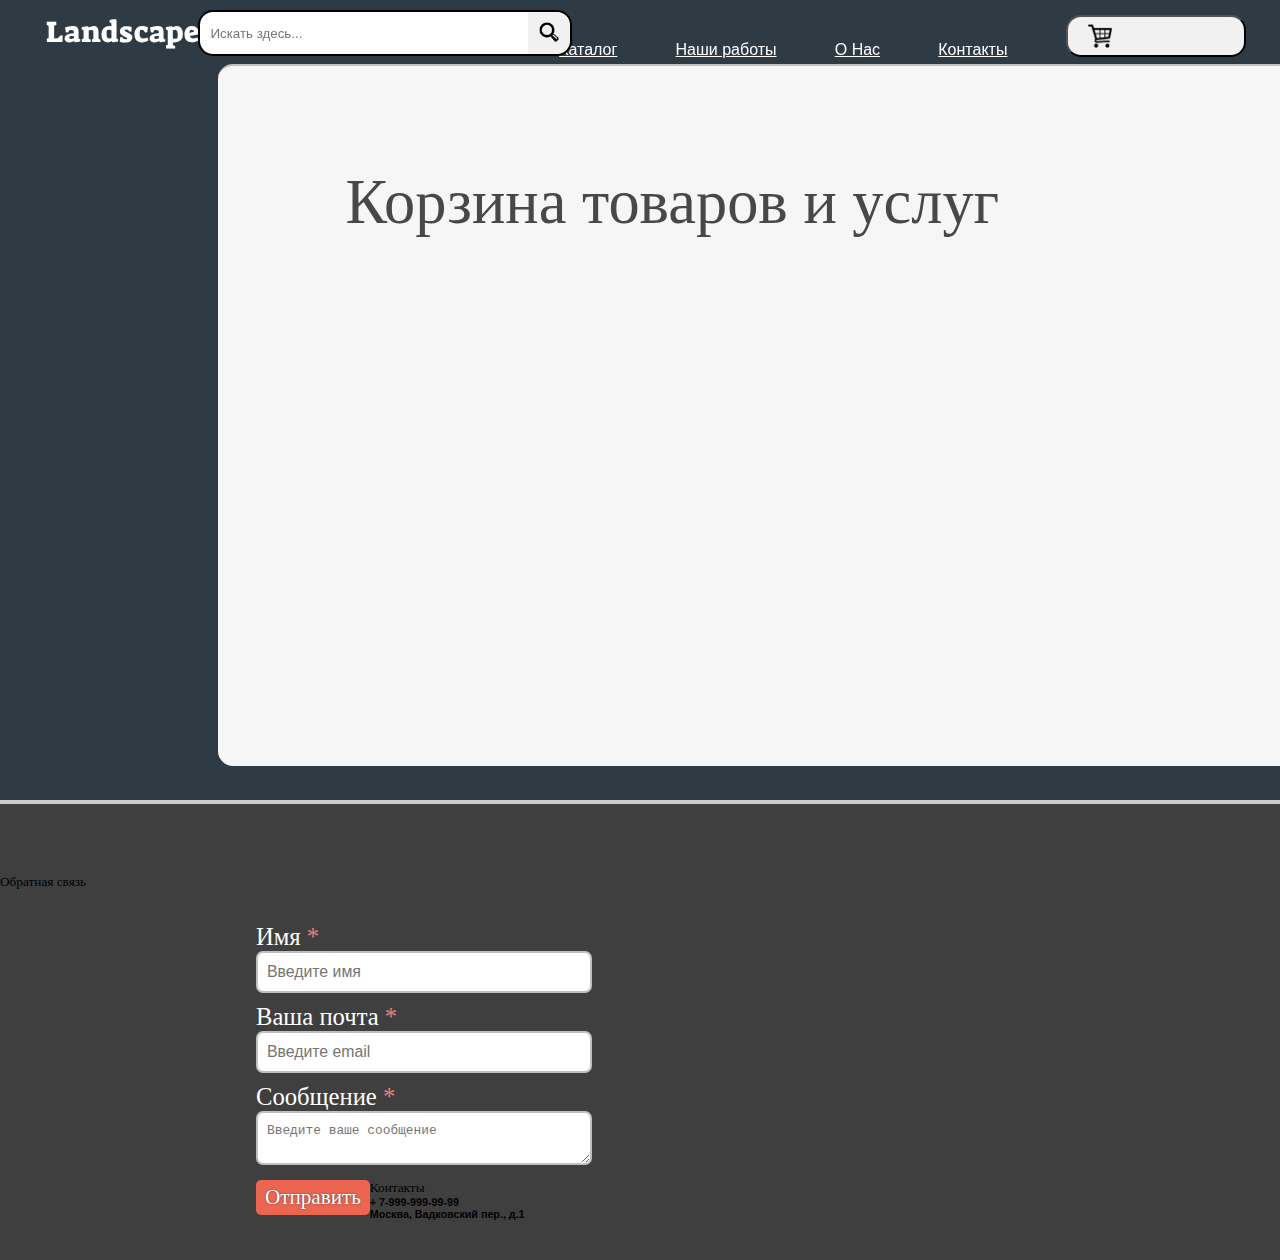
<file: basket.html>
<!DOCTYPE html>
<html lang="en">
<head>
  <meta charset="UTF-8">
  <meta name="viewport" content="width=device-width, initial-scale=1.0">
  <meta http-equiv="X-UA-Compatible" content="ie=edge">
  <title>Ландшафт</title>
  <link rel="stylesheet" href="css/main1.css">
</head>
<body>
  <header>
	<div id="logo" onclick="document.location='index.html'">
      <span>Landscape</span>
    </div>
	<div id="input_search">
		<form>
			<input type="text" placeholder="Искать здесь..." id="search">
			<button type="submit"><img src="img/search3.png" width="20" alt=""></button>
			<div class="dropdown-content">
				<a onclick="document.location='index.html'">Разработка индивидуального ландшафт-проекта</a>
				<a onclick="document.location='index.html'">Уход за уже существующим садом (1 месяц)</a>
				<a onclick="document.location='index.html'">Озеленение и благоустройство территории (за 1 сотку)</a>
				<a onclick="document.location='index.html'">Укладка газона (1 м2)</a>
				<a onclick="document.location='index.html'">Посадка деревьев и кустарников (1 растение)</a>
				<a onclick="document.location='index.html'">Песок 1 м3</a>
				<a onclick="document.location='index.html'">Земля плодородная 1 м3</a>
				<a onclick="document.location='index.html'">Глина 1 м3</a>
			  </div>
		</form>
	</div>
    <div id="about">
      <a href="#" onclick="document.location='index.html'" title="Услуги">Каталог</a>
      <a href="#" onclick="document.location='index.html'" title="Каталог">Наши работы</a>
      <a href="#" onclick="document.location='index.html'" title="Наши работы">О Нас</a>
	  <a href="#" onclick="slowScroll('#contacts')" title="О Нас">Контакты</a>
	  <button>
		<img src="img/basket.png" width="24" alt=""><div id="totalPrice"></div>
	  </button>
    </div>
  </header>
	<div id="topCart">
		<div id="my-cart"></div>
	</div>
  
  <div id="contacts">
	  <div id="Answer">
		<h5>Обратная связь</h5><br>
		
		<form id="form_input">
		  <label for="name">Имя <span>*</span></label><br>
		  <input type="text" placeholder="Введите имя" name="name" id="name"><br>
		  <label for="email">Ваша почта <span>*</span></label><br>
				<input type="email" placeholder="Введите email" name="email" id="email"><br>
				<label for="message">Сообщение <span>*</span></label><br>
				<textarea placeholder="Введите ваше сообщение" name="message" id="message"></textarea><br>
				<div id="mess_send" class="btn">Отправить</div>
		</form>
	</div>
	<div id="Adress">
		<h5>Контакты</h5>
		<h6>+ 7-999-999-99-99<br>
		Москва, Вадковский пер., д.1</h6>
	</div>
  </div>
  
  
  
  <script src="https://ajax.googleapis.com/ajax/libs/jquery/3.3.1/jquery.min.js"></script>
  <script src="js/cart.js"></script>
  <script>
    function slowScroll(id) {
      $('html, body').animate({
        scrollTop: $(id).offset().top
      }, 500);
    }
	$(document).on("scroll", function () {
      if($(window).scrollTop() === 0)
        $("header").removeClass("fixed");
      else
        $("header").attr("class", "fixed");
    });
  </script>
</body>
</html>
</file>
<file: css/main1.css>
@import url('https://fonts.googleapis.com/css?family=Roboto|Suez+One');

* {
  margin: 0;
  padding: 0;
  outline: none;
}

body, html {
  width: 100%;
  height: 100%;
}

body {
  background-color: #000;
  font-family: Trebuchet MS, Helvetica;
}

/* Шапка сайта */

header {
  width: 100%;
  padding: 10px 0.5% 5px 0.5%;
  background: transparent;
  float: left;
  position: fixed;
}

header #logo {
  color: #fff;
  cursor: pointer;
}

header #logo span {
  font-size: 1.7em;
  line-height: 45px;
  margin-left: 40px;
  font-family: 'Suez One', serif;
}

header #about button {
	width: 180px;
	height: 42px;
	border-radius: 15px;
	/*padding-top: 15px;*/
	cursor: pointer;
	background-color: #f1f1f1;
	margin-top: 5px;
	font-size: 1.2em;
	font-family: Trebuchet MS, Helvetica;
}

#about img {
	float: left;
	padding-left: 20px;
}

@media (min-width: 701px) {
	header > div {
		float: left;
		box-sizing: border-box;
	}
	
  #logo {
    width: 15%;
    font-size: 1.1em;
  }

	#input_search {
		width: 25%;
	}

  #about {
    width: 60%;
  }
}

@media (max-width: 700px) {
  #logo {
    margin-top: 15px;
    width: 100%;
    font-size: 1.5em;
  }

  #about {
    float: left;
    width: 100%;
  }
}

#about {
  text-align: center;
  font-size: 1em;
  line-height: 40px;
  margin-bottom: 10px;
}

#about > a {color: #fff}

#about > a:hover {
  color: #b0b0b0;
  text-decoration: underline;
}

#about > a:not(:last-child) {
  margin-right: 7%;
}
/* Поле поиска*/
header #input_search form {
  position: relative;
  width: 360px;
  margin: 0 auto;
}
header #input_search input {
  width: 100%;
  height: 42px;
  padding-left: 10px;
  border: 2px solid #000;
  border-radius: 15px;
  outline: none;
  background: #FFF;
  color: #9E9C9C;
}
header #input_search button {
  position: absolute; 
  top: 2px;
  right: -12px;
  width: 42px;
  height: 42px;
  border: none;
  background: #f1f1f1;
  border-radius: 0 15px 15px 0;
  cursor: pointer;
}

.dropdown-content {
    display: none;
    position: absolute;
    background-color: #f1f1f1;
    min-width: 370px;
	border: 1px solid #000;
	border-radius: 0 0 15px 15px;
    z-index: 1;
}

.dropdown-content a {
    color: black;
    padding: 12px 16px;
	border-top: 1px solid #000;
    text-decoration: none;
    display: block;
}

#input_search:hover .dropdown-content {
    display: block;
}

/* Стили для фиксированной шапки */

.fixed {
  z-index: 5000;
  background-color: #fff;
  border-bottom: 1px solid silver;
}

header.fixed #logo {
  color: #343434;
}

.fixed #about a {color: #343434}
.fixed #about a:hover {color: #7c7c7c}

/* Главный блок на сайте */

#top {
  width: 100%;
  background-image: url(https://porusski.me/wp-content/uploads/2016/10/feng_shui-kwiaty-00.jpg);
  background-blend-mode: multiply;
  background-color: #2e3a44;
  background-size: cover;
  text-align: center;
  color: #fff;
}

@media (min-width: 1001px) {
  #top {
    font-size: 3em;
    height: 1000px;
  }
}

@media (max-width: 1000px) and (min-width: 651px) {
  #top {
    font-size: 2em;
    height: 600px;
  }
}

@media (max-width: 650px) {
  #top {
    font-size: 1.3em;
    padding-top: 50%;
    height: 500px;
  }
}

@media (max-width: 450px) {
  #top {
    font-size: 0.9em;
  }
}

#top h1 {
  padding-top: 20%;
}

#top h3 {
  color: #ccc;
}

.items {
    justify-content: space-around;
    margin-top: 90px;
	margin-left: 10%;
}
.items .item {
	float: left;
	
	margin-right: 10%;
    text-align: center;
    color: #fff;
    position: relative;
}
.items .item .item-title {
    font-weight: 700;
    font-size: 18px;
    text-transform: uppercase;
    position: relative;
    z-index: 2;
}
.items .item .item-text {
    position: relative;
    z-index: 2;
	font-size: 16px;
}
.items .item.second {
    margin-top: 40px;
}

/* Услуги */

#services {
  float: left;
  background-color: #f6f6f6;
  border-top: 2px solid silver;
  color: #484848;
  font-size: 1.3em;
}

#services button {
	width: 36px;
	height: 36px;
	border-radius: 15px;
}

@media (min-width: 1401px) {
  #services {
    padding: 75px 20%;
    width: 60%;
  }
}

@media (max-width: 1400px) {
  #services {
    padding: 100px 10%;
    width: 80%;
  }
}

@media (max-width: 700px) {
  #services div {
    width: 98%!important;
    margin-bottom: 20px;
  }
}

#services div {
  width: 48%;
  margin-right: 2%;
  float: left;
}

#services h2 {
	font-size: 3em;
	margin-bottom: 30px;
}
#services span {color: #a0a0a0}

/*Корзина*/
#topCart {
	width: 100%;
	height: 800px;
  background-image: url(https://porusski.me/wp-content/uploads/2016/10/feng_shui-kwiaty-00.jpg);
  background-blend-mode: multiply;
  background-color: #2e3a44;
  background-size: cover;
  color: #fff;
}

/*@media (min-width: 1001px) {
  #topCart {
    height: 800px;
  }
}*/

@media (max-width: 650px) {
  #topCart {
    font-size: 0.7em;
  }
}

#my-cart {
  float: left;
  height: 500px;
  margin: 5% 0% 0% 17%;
  border-radius: 15px;
  background-color: #f6f6f6;
  border-top: 2px solid silver;
  color: #484848;
  font-size: 1.3em;
}

#my-cart button {
	width: 36px;
	height: 36px;
	border-radius: 15px;
}

@media (min-width: 1401px) {
  #my-cart {
    padding: 40px;	
    width: 60%;
  }
}

@media (max-width: 1400px) {
  #my-cart {
    padding: 100px 10%;
    width: 80%;
  }
}

@media (max-width: 700px) {
  #my-cart div {
    width: 98%!important;
    margin-bottom: 20px;
  }
}

#my-cart div {
  width: 48%;
  margin-right: 2%;
  float: left;
}

#my-cart h2 {
	font-size: 3em;
	margin-bottom: 30px;
}
#my-cart span {color: #a0a0a0}

/**/

ul.oglavl {
    padding: 0;
    margin: 0;
    list-style-type: none; 
    }
    
ul.oglavl li {
    border-bottom: 1px dotted #C2C2C2; /* Необязателен. Здесь задается толщина, тип и цвет точек */
    position: relative;
    padding: 0;
    margin-bottom:15px; /* Необязателен. Задается для установки расстояния между блоками li */
    }
    
ul.oglavl li span {
    background-color: #f6f6f6; /* Это необходимо, чтобы перекрыть точки фоном */
    margin: 0;
    }

ul.oglavl li span.text, ul.oglavl li span.page {
    bottom: -5px; /* Смещаем значимые блоки, чтобы они перекрыли точки */
    }

ul.oglavl span.text {
    position :relative;
    margin-right:7em; /* Задается чтобы текст не заходил на номера страниц */
    padding-right:2px; /* Необязателен. Задается чтобы точки не подходили вплотную к концу текста */
    }
    
ul.oglavl span.page {
    position: absolute;
    right: 0;
    padding-left:2px; /* Необязателен. Задается чтобы точки не подходили вплотную к номерам страниц */
    }

/* Информация О нас */

#main {
  float: left;
  background-color: #f6f6f6;
  border-top: 2px solid silver;
  color: #484848;
  font-size: 1.3em;
}

@media (min-width: 1401px) {
  #main {
    padding: 100px 20%;
    width: 60%;
  }
}

@media (max-width: 1400px) {
  #main {
    padding: 100px 10%;
    width: 80%;
  }
}

@media (max-width: 700px) {
  #main div {
    width: 98%!important;
    margin-bottom: 20px;
  }
}

#main div {
  width: 48%;
  margin-right: 2%;
  float: left;
}

#main h2 {font-size: 3em}
#main span {color: #a0a0a0}

/* Блок с преимуществами */

#overview {
  float: left;
  background-image: url(https://thumbs.dreamstime.com/z/%D0%BF%D0%BB%D0%B0%D0%BD-%D1%80%D0%B0%D0%B7%D1%80%D0%B0%D0%B1%D0%BE%D1%82%D0%BA%D0%B8-%D0%BB%D0%B0%D0%BD%D0%B4%D1%88%D0%B0%D1%84%D1%82%D0%B0-%D0%B8-%D0%B0%D0%BF%D0%B0%D1%80%D1%82%D0%B0%D0%BC%D0%B5%D0%BD%D1%82%D1%8B-%D0%B4%D0%BE%D0%BC%D0%B0-%D1%84%D0%BE%D1%82%D0%BE%D0%B3%D1%80%D0%B0%D1%84%D0%B8%D0%B8-%D0%BF%D0%BB%D0%B0%D0%BD%D0%B0-168499917.jpg);
  
  background-blend-mode: multiply;
  background-color: #403f40;
  background-size: cover;
  background-attachment: fixed;

  padding: 100px 0;
  width: 100%;
  text-align: center;
  color: #fff;
}

#overview h2 {font-size: 4em}
#overview h4 {color: #ccc; font-size: 1.5em}

@media (min-width: 561px) {
  #overview h2 {font-size: 4em}
}

@media (max-width: 560px) {
  #overview h2 {font-size: 2em}
}

#overview .img {
  float: left;
  width: 30%;
  margin-right: 5%;
  margin-left: 11%;
  margin-top: 50px;
}

#overview .img:nth-child(odd) {
  margin-left: 12%;
}

#overview img {
  background: #fafafa;
  padding: 5px;
  border: 2px solid silver;
  float: left;
  width: 100%;
  max-width: 500px;
}

#overview span {
  float: left;
  width: 100%;
  font-size: 2em;
  margin-top: 10px;
}

@media (max-width: 700px) {
  #overview .img {
    width: 80%!important;
    margin-right: 0!important;
    margin-left: 10%!important;
  }
}

/* Блок с контактами */
#contacts {
  width: 100%;
  float: left;
  padding-bottom: 40px;
  padding-top: 70px;
  border-top: 4px solid #ccc;
  background-image: url(https://akvafito.ru/wp-content/uploads/%D0%9F%D0%B0%D0%BD%D0%BE%D1%80%D0%B0%D0%BC%D0%B0-%D1%83%D1%87%D0%B0%D1%81%D1%82%D0%BA%D0%B0.jpg);
  background-blend-mode: multiply;
  background-color: #403f40;
  background-size: cover;
}

h1, h2, h3, h4, h5 {
  font-family: 'Roboto Slab', serif;
  font-weight: lighter;
}

/*#contacts h5 {font-size: 3em; color: #FFF; margin-left: 20%; float: left}
#contacts h6 {font-size: 1.5em; color: #FFF; margin-left: 60%; margin-top: -17%; float: left}
*/
#form_input {
  margin-top: 15px;
  font-size: 1.1em;
}

@media (min-width: 1051px) {
  #form_input {
    width: 35%;
    margin-left: 20%;
  }
}

@media (max-width: 1050px) {
  #form_input {
    width: 90%;
    margin-left: 10%;
  }
}

#form_input label {
  color: #FFF;
  cursor: pointer;
  font-size: 1.4em;
  font-family: 'Roboto Slab', serif;
}

#form_input label > span {
  color: #e87e7e;
}

#form_input input,#form_input textarea {
  margin-bottom: 10px;
  width: 70%;
  padding: 10px 2%;
  border-radius: 7px;
  border: 2px solid silver;
  font-size: 0.9em;
  color: #4a4a4a;
}

#form_input input:focus, #form_input textarea:focus {
  border-color: #333;
}

.btn {
  float: left;
  border-radius: 5px;
  padding: 5px 9px;
  font-size: 1.2em;
  background-color: #ec6550;
  text-shadow: #454545 0 0 2px;
  cursor: pointer;
  color: white;
  font-family: 'Roboto Slab', serif;
}

.btn:hover {
  background-color: #c15443;
}
</file>
